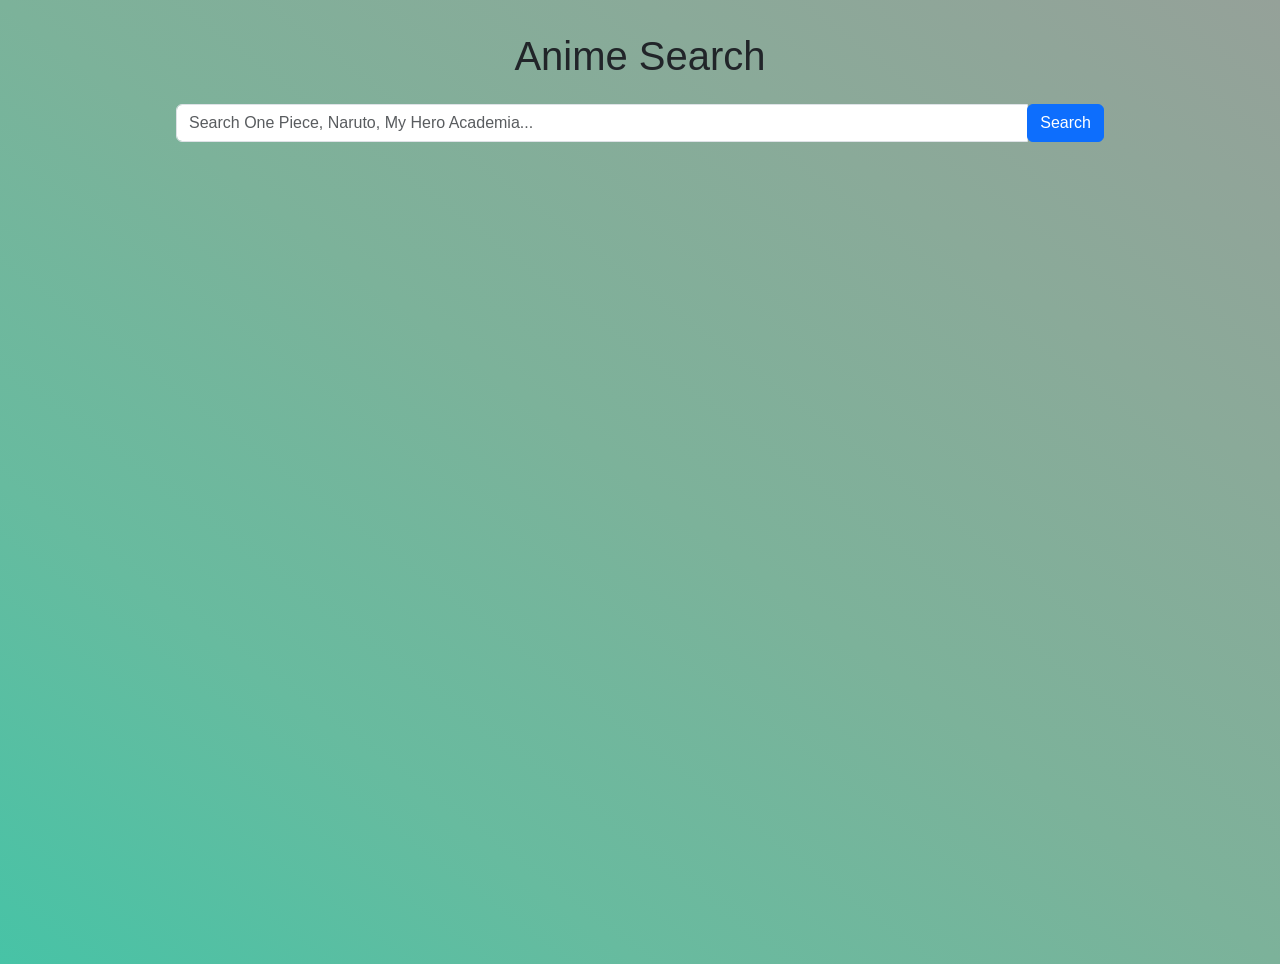
<file: index.html>
<!DOCTYPE html>
<html lang="en">
  <head>
    <meta charset="UTF-8" />
    <meta name="viewport" content="width=device-width, initial-scale=1.0" />
    <link rel="stylesheet" href="style.css" />
    <link
      href="https://cdn.jsdelivr.net/npm/bootstrap@5.3.3/dist/css/bootstrap.min.css"
      rel="stylesheet"
      integrity="sha384-QWTKZyjpPEjISv5WaRU9OFeRpok6YctnYmDr5pNlyT2bRjXh0JMhjY6hW+ALEwIH"
      crossorigin="anonymous"
    />
    <title>Anime Search</title>
  </head>
  <body>
    <main class="parent-container">
      <h1 id="title">Anime Search</h1>
      <div class="d-flex flex-column justify-content-center">
        <form id="anime-search-form" class="px-5">
          <div class="form-group">
            <div class="input-group my-3">
              <input
                type="text"
                class="form-control"
                name="anime"
                id="animeInp"
                required
                placeholder="Search One Piece, Naruto, My Hero Academia..."
                aria-label="Recipient's username"
                aria-describedby="basic-addon2"
              />
              <div class="input-group-append">
                <button class="btn btn-primary" id="submit" type="submit">
                  Search
                </button>
              </div>
            </div>
          </div>
        </form>
        <div id="anime-info"></div>
      </div>
    </main>
    <script src="script.js"></script>
    <script src="https://app.zenclass.in/sheets/v1/js/zen/suite/bundle.js"></script>
  </body>
</html>
</file>
<file: style.css>
/*
  1. Use a more-intuitive box-sizing model.
*/
*,
*::before,
*::after {
  box-sizing: border-box;
  font-family: sans-serif;
}
/*
  2. Remove default margin
*/
* {
  margin: 0;
}
/*
  Typographic tweaks!
  3. Add accessible line-height
  4. Improve text rendering
*/
body {
  line-height: 1.5;
  -webkit-font-smoothing: antialiased;
  background-color: black;
  color: white;
  background-image: linear-gradient(to right top, #47c3a6, #67bb9f, #7cb29a, #8aaa99, #95a199);
  min-height: 100vh;
  
}

/*
  5. Improve media defaults
*/
img,
picture,
video,
canvas,
svg {
  display: block;
  max-width: 100%;
}
/*
  6. Remove built-in form typography styles
*/
input,
button,
textarea,
select {
  font: inherit;
}

#title {
  text-align: center;
  margin-top: 2rem;
}
#description {
  text-align: center;
}

main {
  height: 100vh;
}
.parent-container {
  max-width: 1024px;
  margin: 2rem auto;
}
</file>
